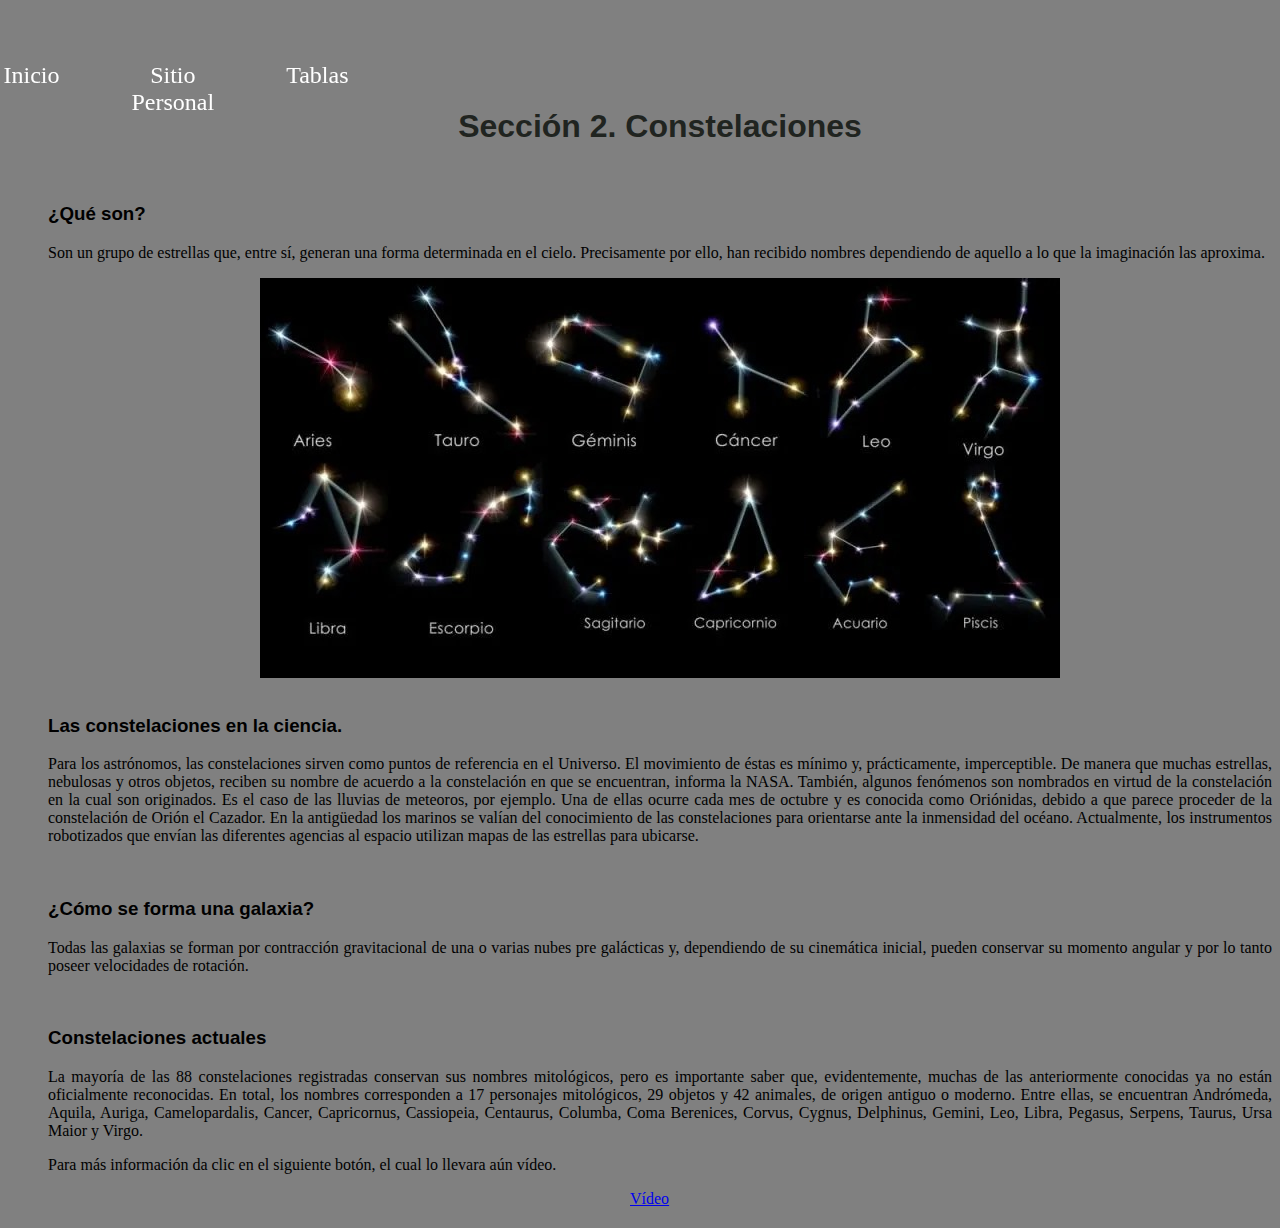
<file: html/Constelaciones.html>
<html lang="en">
<head>
    <meta charset="UTF-8">
    <meta name="viewport" content="width=device-width, initial-scale=1.0">
    <title>Constelaciones</title>
    <link rel="icon" href="../img/icon.jpg">
    <link rel="stylesheet" href="../css/styleforPersonalSite.css"><link href="https://cdn.jsdelivr.net/npm/bootstrap@5.3.2/dist/css/bootstrap.min.css" rel="stylesheet" integrity="sha384-T3c6CoIi6uLrA9TneNEoa7RxnatzjcDSCmG1MXxSR1GAsXEV/Dwwykc2MPK8M2HN" crossorigin="anonymous">
    <link rel="stylesheet" href="../css/style.css">
    <link rel="stylesheet" href="/css/header.css">
</head>
<body class="bg-dark-subtle">

    <header id="headmenu">
        <nav id="nav">
            <a id="a" href="/index.html">Inicio</a>
            <a id="a" href="/html/SitioPersonal.html">Sitio Personal</a>
            <a id="a" href="/tablas/tables_activities.html">Tablas</a>
        </nav>
     </header>

    <div class="container my-3">
        <h1>Sección 2. Constelaciones</h1>
    </div>
    <br>
    <div class="container my-3">
        <h3>¿Qué son?</h3>
        <div class="container my-3">
            <p>
                Son un grupo de estrellas que, entre sí, generan una forma determinada en el cielo.
                Precisamente por ello, han recibido nombres dependiendo de aquello a lo que la
                imaginación las aproxima.
            </p>
            <div style="text-align: center;">
                <img src="../img/constelacion.jpg" alt="">
            </div>
        </div>
    </div>
    <br>
    <div class="container my-3">
        <h3>Las constelaciones en la ciencia.</h3>
        <div>
            <p>
                Para los astrónomos, las constelaciones sirven como puntos de referencia en el Universo. El movimiento
                de éstas es mínimo y, prácticamente, imperceptible. De manera que muchas estrellas, nebulosas y otros objetos,
                reciben su nombre de acuerdo a la constelación en que se encuentran, informa la NASA. También, algunos
                fenómenos son nombrados en virtud de la constelación en la cual son originados. Es el caso de las lluvias de
                meteoros, por ejemplo. Una de ellas ocurre cada mes de octubre y es conocida como Oriónidas, debido a que parece
                proceder de la constelación de Orión el Cazador.
                En la antigüedad los marinos se valían del conocimiento de las constelaciones para orientarse ante la inmensidad
                del océano. Actualmente, los instrumentos robotizados que envían las diferentes agencias al espacio utilizan
                mapas de las estrellas para ubicarse.
            </p>
        </div>
    </div>
    <br>
    <div class="container my-3">
        <div>
            <h3>¿Cómo se forma una galaxia?</h3>
        </div>
        <div>
            <p>
                Todas las galaxias se forman por contracción gravitacional de una o
                varias nubes pre galácticas y, dependiendo de su cinemática inicial,
                pueden conservar su momento angular y por lo tanto poseer velocidades
                de rotación.
            </p>
        </div>
        <br>
    </div>
    <div class="container my-3">
        <div>
            <h3>Constelaciones actuales</h3>
        </div>
        <div>
            <p>
                La mayoría de las 88 constelaciones registradas conservan sus nombres mitológicos, pero es importante saber que,
                evidentemente, muchas de las anteriormente conocidas ya no están oficialmente reconocidas. En total, los nombres
                corresponden a 17 personajes mitológicos, 29 objetos y 42 animales, de origen antiguo o moderno. Entre ellas, se
                encuentran Andrómeda, Aquila, Auriga, Camelopardalis, Cancer, Capricornus, Cassiopeia, Centaurus, Columba, Coma
                Berenices, Corvus, Cygnus, Delphinus, Gemini, Leo, Libra, Pegasus, Serpens, Taurus, Ursa Maior y Virgo.
            </p>
        </div>
    </div>
    <div class="container my-3">
        <p>
            Para más información da clic en el siguiente botón, el cual lo llevara aún vídeo.
        </p>
        <div style="text-align: center;">
            <a class="btn btn-primary btn-sm" href="https://www.youtube.com/watch?v=gHqnMAaTAIE" role="button" id="boton" target="_blank">Vídeo</a>
        </div>
    </div>
    
</body>
</html>
</file>
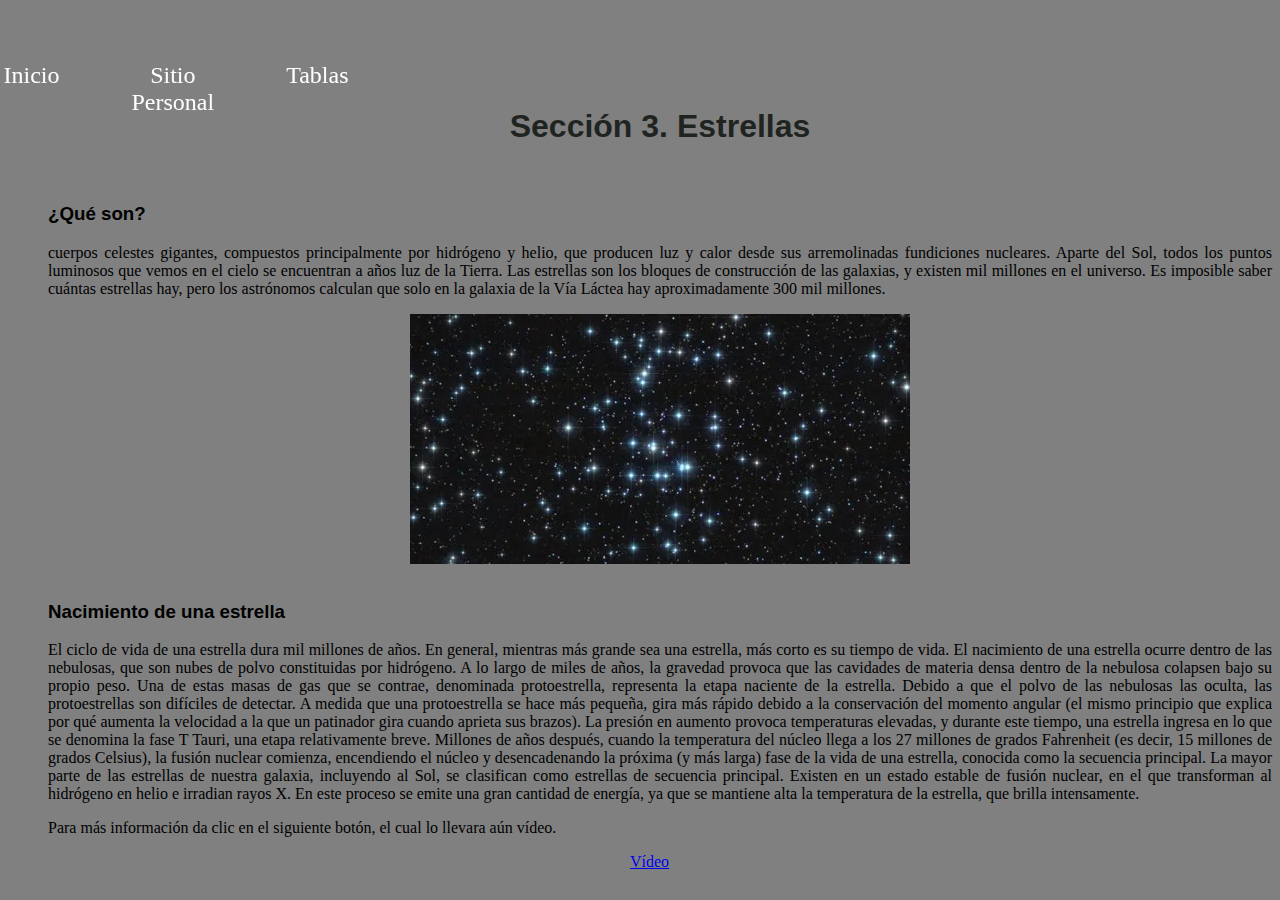
<file: html/Estrellas.html>
<html lang="en">
<head>
    <meta charset="UTF-8">
    <meta name="viewport" content="width=device-width, initial-scale=1.0">
    <title>Estrellas</title>
    <link rel="icon" href="../img/icon.jpg">
    <link rel="stylesheet" href="../css/styleforPersonalSite.css"><link href="https://cdn.jsdelivr.net/npm/bootstrap@5.3.2/dist/css/bootstrap.min.css" rel="stylesheet" integrity="sha384-T3c6CoIi6uLrA9TneNEoa7RxnatzjcDSCmG1MXxSR1GAsXEV/Dwwykc2MPK8M2HN" crossorigin="anonymous">
    <link rel="stylesheet" href="../css/style.css">
    <link rel="stylesheet" href="/css/header.css">
</head>
<body class="bg-dark-subtle">

    <header id="headmenu">
        <nav id="nav">
            <a id="a" href="/index.html">Inicio</a>
            <a id="a" href="/html/SitioPersonal.html">Sitio Personal</a>
            <a id="a" href="/tablas/tables_activities.html">Tablas</a>
        </nav>
     </header>


    <div class="container my-3">
        <h1>Sección 3. Estrellas</h1>
    </div>
    <br>
    <div class="container my-3">
        <h3>¿Qué son?</h3>
        <div class="container my-3">
            <p>
                cuerpos celestes gigantes, compuestos principalmente por hidrógeno y helio, que producen luz y calor desde
                sus arremolinadas fundiciones nucleares. Aparte del Sol, todos los puntos luminosos que vemos en el cielo
                se encuentran a años luz de la Tierra. Las estrellas son los bloques de construcción de las galaxias, y
                existen mil millones en el universo. Es imposible saber cuántas estrellas hay, pero los astrónomos calculan
                que solo en la galaxia de la Vía Láctea hay aproximadamente 300 mil millones. 
            </p>
            <div style="text-align: center;">
                <img src="../img/estrella.jpg" alt="">
            </div>
        </div>
    </div>
    <br>
    <div class="container my-3">
        <h3>Nacimiento de una estrella</h3>
        <div>
            <p>
                El ciclo de vida de una estrella dura mil millones de años. En general, mientras más grande sea una estrella,
                más corto es su tiempo de vida. El nacimiento de una estrella ocurre dentro de las nebulosas, que son nubes
                de polvo constituidas por hidrógeno. A lo largo de miles de años, la gravedad provoca que las cavidades de
                materia densa dentro de la nebulosa colapsen bajo su propio peso. Una de estas masas de gas que se contrae,
                denominada protoestrella, representa la etapa naciente de la estrella. Debido a que el polvo de las nebulosas
                las oculta, las protoestrellas son difíciles de detectar.
                A medida que una protoestrella se hace más pequeña, gira más rápido debido a la conservación del momento
                angular (el mismo principio que explica por qué aumenta la velocidad a la que un patinador gira cuando aprieta
                sus brazos). La presión en aumento provoca temperaturas elevadas, y durante este tiempo, una estrella ingresa
                en lo que se denomina la fase T Tauri, una etapa relativamente breve. Millones de años después, cuando la
                temperatura del núcleo llega a los 27 millones de grados Fahrenheit (es decir, 15 millones de grados Celsius),
                la fusión nuclear comienza, encendiendo el núcleo y desencadenando la próxima (y más larga) fase de la vida de
                una estrella, conocida como la secuencia principal. La mayor parte de las estrellas de nuestra galaxia,
                incluyendo al Sol, se clasifican como estrellas de secuencia principal. Existen en un estado estable de fusión
                nuclear, en el que transforman al hidrógeno en helio e irradian rayos X. En este proceso se emite una gran
                cantidad de energía, ya que se mantiene alta la temperatura de la estrella, que brilla intensamente. 
            </p>
       </div>
    </div>
    <div class="container my-3">
        <p>
            Para más información da clic en el siguiente botón, el cual lo llevara aún vídeo.
        </p>
        <div style="text-align: center;">
            <a class="btn btn-primary btn-sm" href="https://www.youtube.com/watch?v=pQ_E2IdAUu8" role="button" id="boton" target="_blank">Vídeo</a>
        </div>
    </div>
    
</body>
</html>
</file>
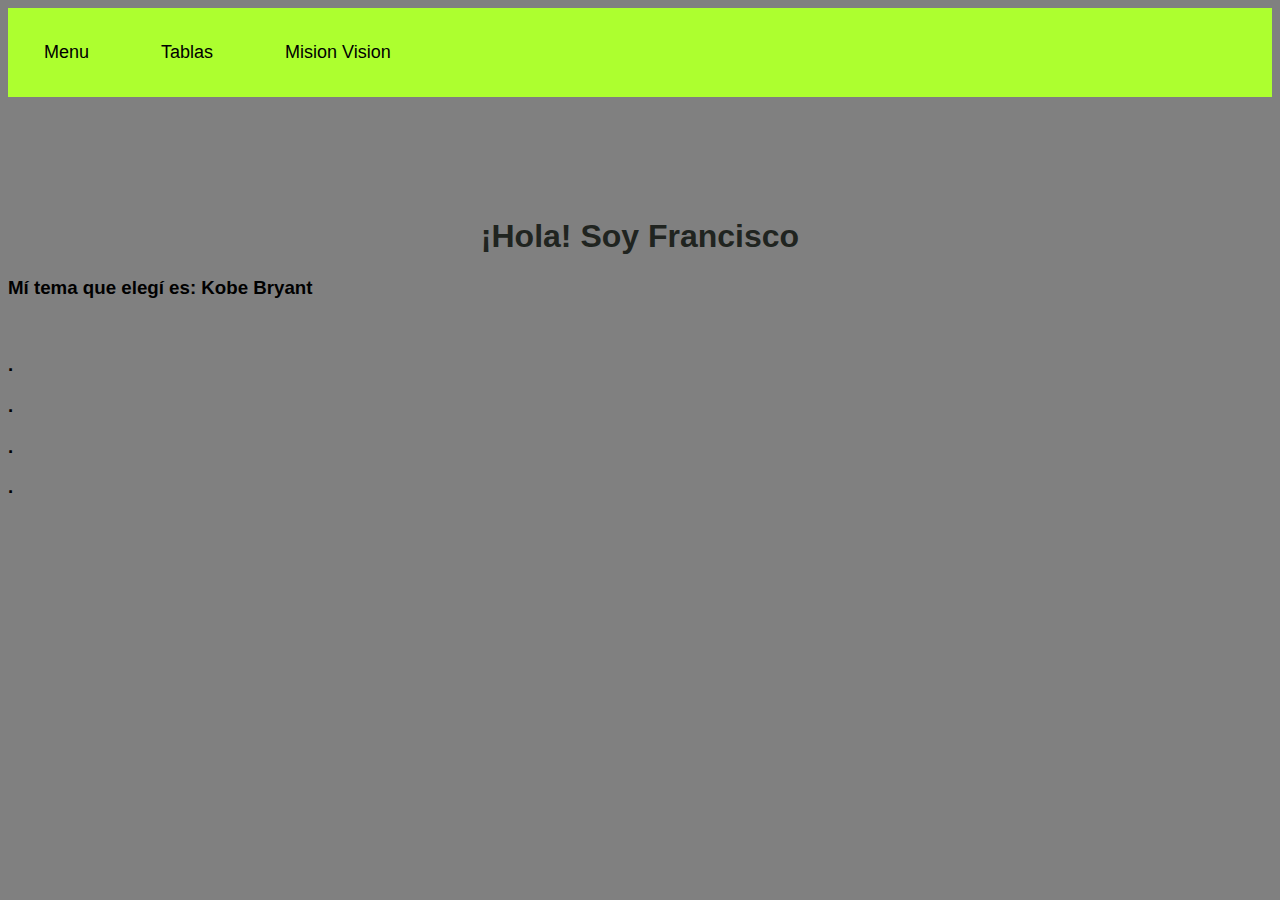
<file: html/FHT.html>
<html lang="es">
<head>
    <meta charset="UTF-8">
    <meta name="viewport" content="width=device-width, initial-scale=1.0">
    <title>Document</title>
    <link rel="stylesheet" href="../css/style.css">
</head>

<body>

    <header>
        <nav>
            <ul>
                <li><a href="SitioPersonal.html">Menu</a></li>
                <li><a href="#">Tablas</a></li>
                <li><a href="#">Mision Vision</a></li>
            </ul>
        </nav>
    </header>

    <div>
        <h1>¡Hola! Soy Francisco</h1>
        <h3>Mí tema que elegí es: Kobe Bryant </h3>
    </div>
    <br>
    <div>
        <h3>.</h3>
    </div>
    <div>
        <h3>.</h3>
    </div>
    <div>
        <h3>.</h3>
    </div>
    <div>
        <h3>.</h3>
    </div>
</body>
</html>
</file>
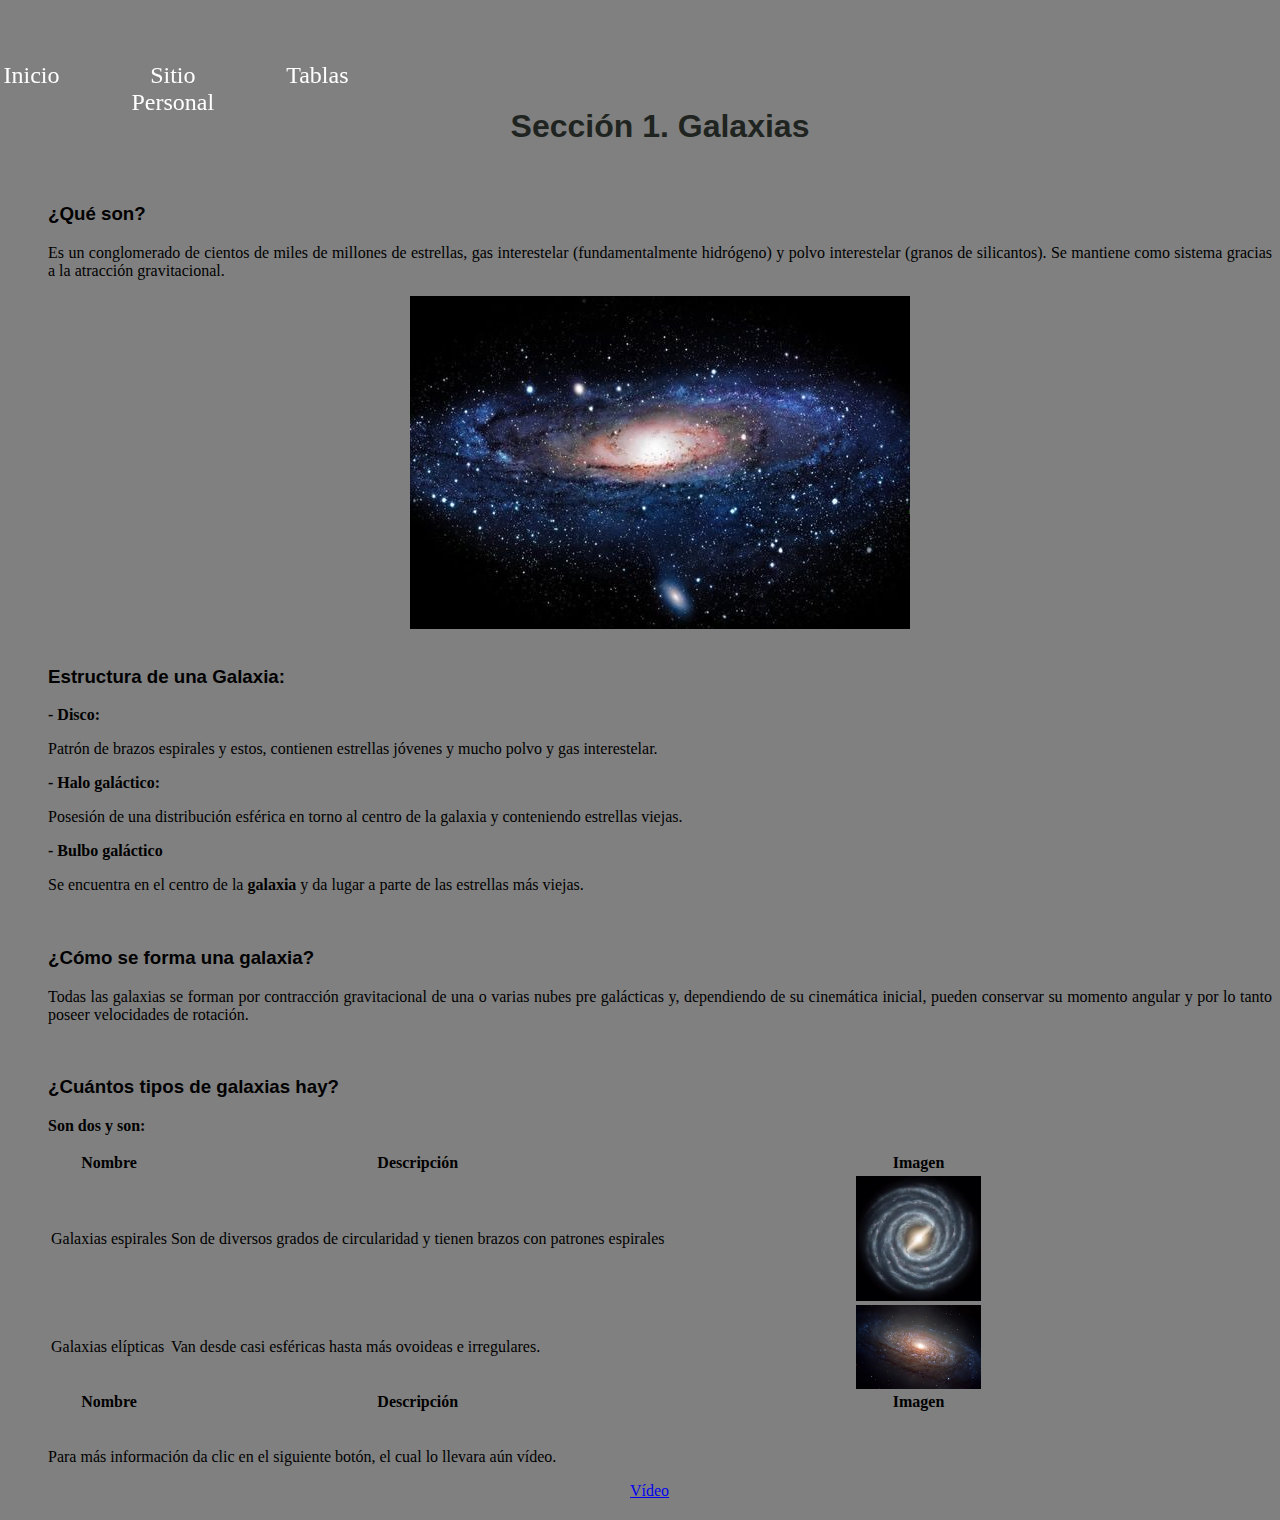
<file: html/Galaxias.html>
<html lang="en">
<head>
    <meta charset="UTF-8">
    <meta name="viewport" content="width=device-width, initial-scale=1.0">
    <title>Galaxias</title>
    <link rel="icon" href="../img/icon.jpg">
    <link rel="stylesheet" href="../css/styleforPersonalSite.css"><link href="https://cdn.jsdelivr.net/npm/bootstrap@5.3.2/dist/css/bootstrap.min.css" rel="stylesheet" integrity="sha384-T3c6CoIi6uLrA9TneNEoa7RxnatzjcDSCmG1MXxSR1GAsXEV/Dwwykc2MPK8M2HN" crossorigin="anonymous">
    <link rel="stylesheet" href="../css/style.css">
    <link rel="stylesheet" href="/css/header.css">
</head>
<body class="bg-dark-subtle">


    <header id="headmenu">
        <nav id="nav">
            <a id="a" href="/index.html">Inicio</a>
            <a id="a" href="/html/SitioPersonal.html">Sitio Personal</a>
            <a id="a" href="/tablas/tables_activities.html">Tablas</a>
        </nav>
     </header>

    <div class="container my-3">
        <h1>Sección 1. Galaxias</h1>
    </div>
    <br>
    <div class="container my-3">
        <h3>¿Qué son?</h3>
        <div class="container my-3">
            <p>
                Es un conglomerado de cientos de miles de millones de estrellas, gas interestelar
                (fundamentalmente hidrógeno) y polvo interestelar (granos de silicantos). Se mantiene
                como sistema gracias a la atracción gravitacional.
            </p>
            <div style="text-align: center;">
                <img src="../img/imgforPersonalSite/galaxia.jpg" alt="">
            </div>
        </div>
    </div>
    <br>
    <div class="container my-3">
        <h3>Estructura de una Galaxia:</h3>
        <div>
            <div>
                <strong>- Disco:</strong> 
            </div>
            <p>
                Patrón de brazos espirales y estos, contienen estrellas jóvenes y
                mucho polvo y gas interestelar.
            </p>
        </div>
        <div>
            <div>
                <strong>- Halo galáctico: </strong>
            </div>
            <p>
                Posesión de una distribución esférica en torno al centro de la
                galaxia y conteniendo estrellas viejas.
            </p>
        </div>
        <div>
            <div>
                <strong>- Bulbo galáctico</strong>
            </div>
            <p>
                Se encuentra en el centro de la <strong>galaxia</strong> y da lugar a parte de las
                estrellas más viejas.
            </p>
        </div>
    </div>
    <br>
    <div class="container my-3">
        <div>
            <h3>¿Cómo se forma una galaxia?</h3>
        </div>
        <div>
            <p>
                Todas las galaxias se forman por contracción gravitacional de una o
                varias nubes pre galácticas y, dependiendo de su cinemática inicial,
                pueden conservar su momento angular y por lo tanto poseer velocidades
                de rotación.
            </p>
        </div>
        <br>
    </div>
    <div class="container my-3">
        <div>
            <h3>¿Cuántos tipos de galaxias hay?</h3>
        </div>
        <div>
            <p>
                <strong>Son dos y son:</strong>
            </p>
        </div>
       <div class="container my-3">
        <!-- <caption>Galaxias.</caption> -->
        <table class="table">
            <thead>
                <tr>
                    <th>Nombre</th>
                    <th>Descripción</th>
                    <th style="text-align: center;">Imagen</th>
                </tr>
            </thead>
            <tbody>
                <tr>
                    <td>Galaxias espirales</td>
                    <td>
                        <p>
                            Son de diversos grados de circularidad y tienen brazos con
                            patrones espirales
                        </p>
                    </td>
                    <td style="text-align: center;">
                        <img src="../img/imgforPersonalSite/espiral.jpg" alt="" style="width: 25%;">
                    </td>
                </tr>
                <tr>
                    <td>Galaxias elípticas</td>
                    <td style="text-align: center;">
                        <p>
                            Van desde casi esféricas hasta más ovoideas e irregulares.
                        </p>
                    </td>
                    <td style="text-align: center;">
                        <img src="../img/imgforPersonalSite/elipticas.jpg" alt="" style="width: 25%;">
                    </td>
                </tr>
            </tbody>
            <tfoot>
                <tr>
                    <th>Nombre</th>
                    <th>Descripción</th>
                    <th style="text-align: center;">Imagen</th>
                </tr>
            </tfoot>
        </table>
       </div>
    </div>
    <br>
    <div class="container my-3">
        <p>
            Para más información da clic en el siguiente botón, el cual lo llevara aún vídeo.
        </p>
        <div style="text-align: center;">
            <a class="btn btn-primary btn-sm" href="https://www.youtube.com/watch?v=wsCedw3iBU0" role="button" id="boton" target="_blank">Vídeo</a>
        </div>
    </div>
    
</body>
</html>
</file>
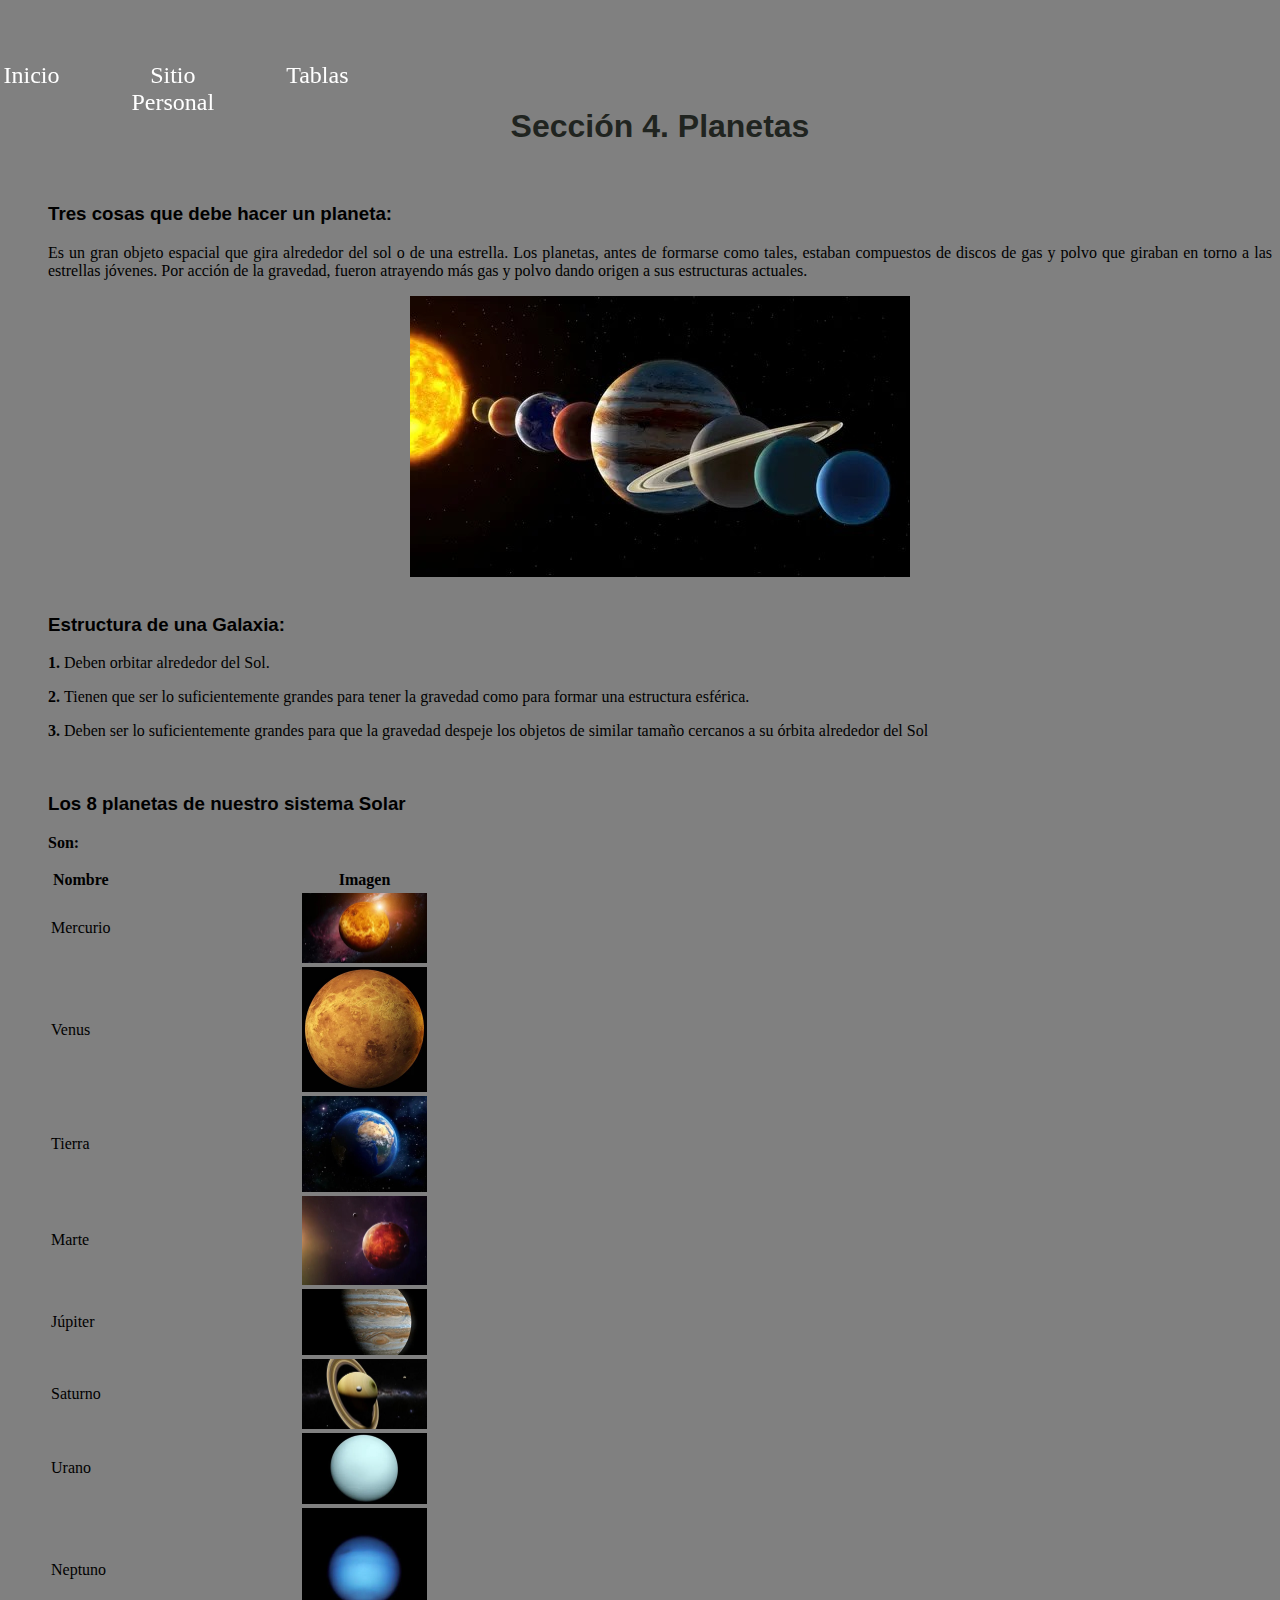
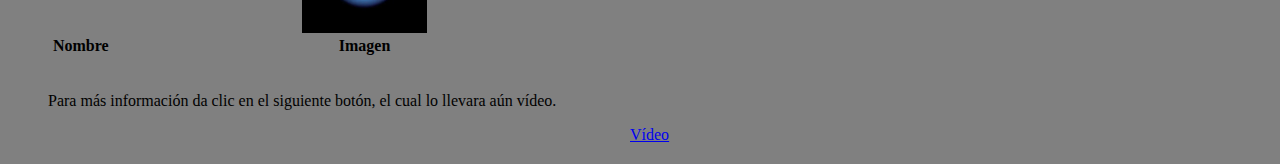
<file: html/Planetas.html>
<html lang="en">
<head>
    <meta charset="UTF-8">
    <meta name="viewport" content="width=device-width, initial-scale=1.0">
    <title>Planetas</title>
    <link rel="icon" href="../img/icon.jpg">
    <link rel="stylesheet" href="../css/styleforPersonalSite.css"><link href="https://cdn.jsdelivr.net/npm/bootstrap@5.3.2/dist/css/bootstrap.min.css" rel="stylesheet" integrity="sha384-T3c6CoIi6uLrA9TneNEoa7RxnatzjcDSCmG1MXxSR1GAsXEV/Dwwykc2MPK8M2HN" crossorigin="anonymous">
    <link rel="stylesheet" href="../css/style.css">
    <link rel="stylesheet" href="/css/header.css">
</head>
<body class="bg-dark-subtle">

    <header id="headmenu">
        <nav id="nav">
            <a id="a" href="/index.html">Inicio</a>
            <a id="a" href="/html/SitioPersonal.html">Sitio Personal</a>
            <a id="a" href="/tablas/tables_activities.html">Tablas</a>
        </nav>
     </header>


    <div class="container my-3">
        <h1>Sección 4. Planetas</h1>
    </div>
    <br>
    <div class="container my-3">
        <h3>Tres cosas que debe hacer un planeta:</h3>
        <div class="container my-3">
            <p>
                Es un gran objeto espacial que gira alrededor del sol o de una estrella. Los planetas, antes
                de formarse como tales, estaban compuestos de discos de gas y polvo que giraban en torno a
                las estrellas jóvenes. Por acción de la gravedad, fueron atrayendo más gas y polvo dando origen
                a sus estructuras actuales.
            </p>
            <div style="text-align: center;">
                <img src="../img/imgforPersonalSite/planets/planeta.jpg" alt="">
            </div>
        </div>
    </div>
    <br>
    <div class="container my-3">
        <h3>Estructura de una Galaxia:</h3>
        <div>
            <div>
                <p>
                    <strong>1. </strong>Deben orbitar alrededor del Sol.
                </p>
            </div>
        </div>
        <div>
            <div>
                <p>
                    <strong>2. </strong>Tienen que ser lo suficientemente grandes para tener la gravedad como para formar una estructura esférica.
                </p>
            </div>
        </div>
        <div>
            <div>
                <p>
                    <strong>3. </strong>Deben ser lo suficientemente grandes para que la gravedad despeje los objetos de similar tamaño cercanos
                    a su órbita alrededor del Sol
                </p>
            </div>
        </div>
    </div>
    <br>
    <div class="container my-3">
        <div>
            <h3>Los 8 planetas de nuestro sistema Solar</h3>
        </div>
        <div>
            <p>
                <strong>Son:</strong>
            </p>
        </div>
       <div class="container my-3">
        <!-- <caption>Galaxias.</caption> -->
        <table class="table table-striped-columns">
            <thead>
                <tr>
                    <th>Nombre</th>
                    <th style="text-align: center;">Imagen</th>
                </tr>
            </thead>
            <tbody>
                <tr>
                    <td>Mercurio</td>
                    <td style="text-align: center;">
                        <img src="../img/imgforPersonalSite/planets/mercurio.jpg" alt="" style="width: 25%;">
                    </td>
                </tr>
                <tr>
                    <td>Venus</td>
                    <td style="text-align: center;">
                        <img src="../img/imgforPersonalSite/planets/venus.jpg" alt="" style="width: 25%;">
                    </td>
                </tr>
                <tr>
                    <td>Tierra</td>
                    <td style="text-align: center;">
                        <img src="../img/imgforPersonalSite/planets/tierra.jpg" alt="" style="width: 25%;">
                    </td>
                </tr>
                <tr>
                    <td>Marte</td>
                    <td style="text-align: center;">
                        <img src="../img/imgforPersonalSite/planets/marte.jpg" alt="" style="width: 25%;">
                    </td>
                </tr>
                <tr>
                    <td>Júpiter</td>
                    <td style="text-align: center;">
                        <img src="../img/imgforPersonalSite/planets/jupiter.jpg" alt="" style="width: 25%;">
                    </td>
                </tr>
                <tr>
                    <td>Saturno</td>
                    <td style="text-align: center;">
                        <img src="../img/imgforPersonalSite/planets/saturno.jpg" alt="" style="width: 25%;">
                    </td>
                </tr>
                <tr>
                    <td>Urano</td>
                    <td style="text-align: center;">
                        <img src="../img/imgforPersonalSite/planets/urano.jpg" alt="" style="width: 25%;">
                    </td>
                </tr>
                <tr>
                    <td>Neptuno</td>
                    <td style="text-align: center;">
                        <img src="../img/imgforPersonalSite/planets/neptuno.jpg" alt="" style="width: 25%;">
                    </td>
                </tr>
            </tbody>
            <tfoot>
                <tr>
                    <th>Nombre</th>
                    <th style="text-align: center;">Imagen</th>
                </tr>
            </tfoot>
        </table>
       </div>
    </div>
    <br>
    <div class="container my-3">
        <p>
            Para más información da clic en el siguiente botón, el cual lo llevara aún vídeo.
        </p>
        <div style="text-align: center;">
            <a class="btn btn-primary btn-sm" href="https://www.youtube.com/watch?v=Yed6x8voXbk" role="button" id="boton" target="_blank">Vídeo</a>
        </div>
    </div>
    
</body>
</html>
</file>
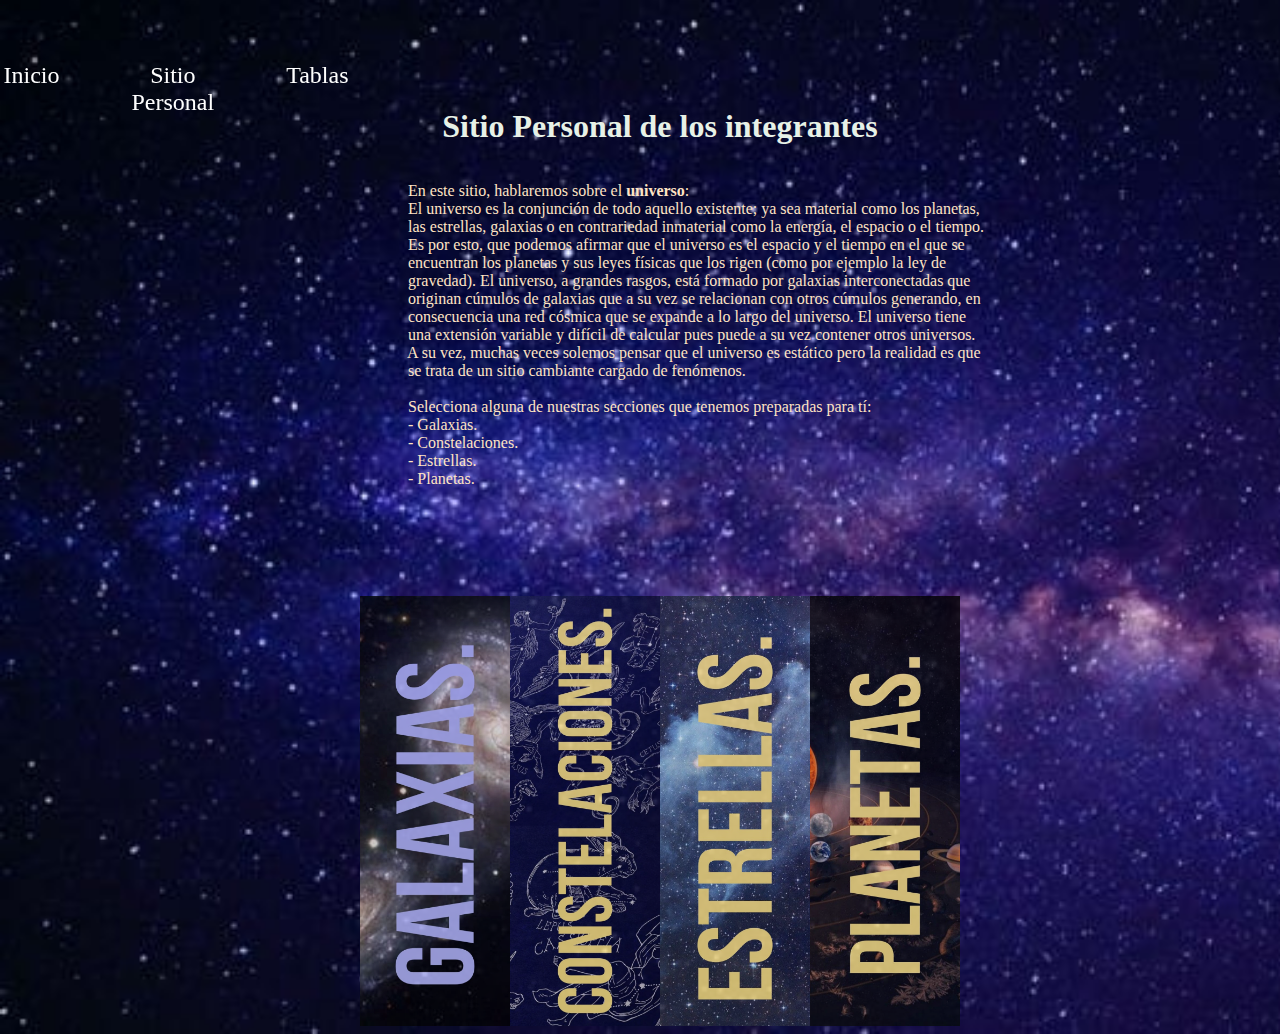
<file: html/SitioPersonal.html>
<html lang="en">
<head>
    <meta charset="UTF-8">
    <meta name="viewport" content="width=device-width, initial-scale=1.0">
    <title>SitioPersonal</title>
    <link rel="icon" href="../img/icon.jpg">
    <link rel="stylesheet" href="../css/styleforPersonalSite.css">
    <link href="https://cdn.jsdelivr.net/npm/bootstrap@5.3.2/dist/css/bootstrap.min.css" rel="stylesheet" integrity="sha384-T3c6CoIi6uLrA9TneNEoa7RxnatzjcDSCmG1MXxSR1GAsXEV/Dwwykc2MPK8M2HN" crossorigin="anonymous">
    <link rel="stylesheet" href="../css/style.css">
    <link rel="stylesheet" href="/css/header.css">
</head>

<body class="fondo">


    <header id="headmenu">
        <nav id="nav">
            <a id="a" href="/index.html">Inicio</a>
            <a id="a" href="/html/SitioPersonal.html">Sitio Personal</a>
            <a id="a" href="/tablas/tables_activities.html">Tablas</a>
        </nav>
     </header>

    <div class="container my-3">
        <h1 id="titulo1" style="text-align: center; font-family:Georgia, 'Times New Roman', Times, serif">Sitio Personal de los integrantes</h1>
    </div>

    <section>
        <pre id="Inicio">
            En este sitio, hablaremos sobre el <strong>universo</strong>:
            El universo es la conjunción de todo aquello existente; ya sea material como los planetas,
            las estrellas, galaxias o en contrariedad inmaterial como la energía, el espacio o el tiempo.
            Es por esto, que podemos afirmar que el universo es el espacio y el tiempo en el que se
            encuentran los planetas y sus leyes físicas que los rigen (como por ejemplo la ley de
            gravedad). El universo, a grandes rasgos, está formado por galaxias interconectadas que
            originan cúmulos de galaxias que a su vez se relacionan con otros cúmulos generando, en
            consecuencia una red cósmica que se expande a lo largo del universo. El universo tiene
            una extensión variable y difícil de calcular pues puede a su vez contener otros universos.
            A su vez, muchas veces solemos pensar que el universo es estático pero la realidad es que
            se trata de un sitio cambiante cargado de fenómenos.

            Selecciona alguna de nuestras secciones que tenemos preparadas para tí:
            - Galaxias.
            - Constelaciones.
            - Estrellas.
            - Planetas.
        </pre>
    </section>

    <div id="sitioPersonal">
        <section>
            <a class="contenedor" href="../html/Galaxias.html" target="_blank">
                <img src="../img/galaxias.jpg" alt="">
            </a>
            <a href="../html/Constelaciones.html" target="_blank">
                <img src="../img/constelaciones.jpg" alt="">
            </a>
            <a href="../html/Estrellas.html" target="_blank">
                <img src="../img/estrellas.jpg" alt="">
            </a>
            <a href="../html/Planetas.html" target="_blank">
                <img src="../img/planetas.jpg" alt="">
            </a>
        </section>
    </div>
</body>
</html>
</file>
<file: css/styleforPersonalSite.css>
section {
    display: flex;
    width: 600px;
    height: 430;
    margin: 0 auto;
}

a {
    display: flex;
    width: 600px;
    height: 430;
    margin: 0 auto;
}

section a img {
    width: 0px;
    flex-grow: 1;
    object-fit: cover;
    opacity: .8;
    transition: .5s ease;
}

section a img:hover {
    cursor: crosshair;
    width: 300px;
    opacity: 1;
    filter: contrast(120%);
}

p{
    font-family:Cambria, Cochin, Georgia, Times, 'Times New Roman', serif;
    text-align: justify;
}

#inicio{
    font-family:Cambria, Cochin, Georgia, Times, 'Times New Roman', serif;
    text-align: justify;
    color: bisque;
}
</file>
<file: css/style.css>
body{
    background-color: grey;
}

h1{
    padding-top: 100px;
    text-align: center;
    color: rgb(32, 36, 32);
    font-family:'Franklin Gothic Medium', 'Arial Narrow', Arial, sans-serif;
}

#titulo1 {
    padding-top: 100px;
    text-align: center;
    color: rgb(231, 241, 231);
    font-family:'Franklin Gothic Medium', 'Arial Narrow', Arial, sans-serif;
}

h3 {
    text-align: justify;
    color: black;
    font-family: 'Franklin Gothic Medium', 'Arial Narrow', Arial, sans-serif;
}

p{
    text-align: justify;
}

/*Estilos Menu de navegacion, Paco*/

.menu{
    margin-top: 0;
    padding-top: 0;
    overflow: hidden;
    position: fixed;
    width: 100%;
}
ul{
    background: greenyellow;
    
    font-size: large;
    font-family: Arial, Helvetica, sans-serif;
    list-style-type: none;
    padding: 0px;
    margin: 0px;
    overflow: hidden;
}

li{
    margin: 10px;
    padding: 10px;
    float: left;
}

nav a {
    float: left;
    display: block;
    color: black;
    text-align: center;
    padding: 14px 16px;
    text-decoration: none;
}

nav a:hover {
    background-color: #ddd;
    color: white;
}

/*Barra navegación*/

/* Boton */

#boton{
    height: 30px;
    width: 60;
}

/* Fondo del body de sitio personal */
.fondo {
    background-image: url("../img/fondoSitioPersonal.jpg");
    background-repeat: no-repeat;
    background-size: cover;
}
</file>
<file: css/header.css>
body{
    padding-left: 40px;
}
#headmenu {
    width: 20%;
    height: 10%;
    position: fixed;
    background-color: transparent;
    text-align: center;
}

#nav {
    display: flex;
    justify-content: center;
    padding: 20px ;
}

#a {
    text-align: center;
    color: white;
    text-decoration: none;
    margin: 20px;
    font-size: 24px;
}

#a:hover {
    color: yellow;
    height: 15%;
}
</file>
